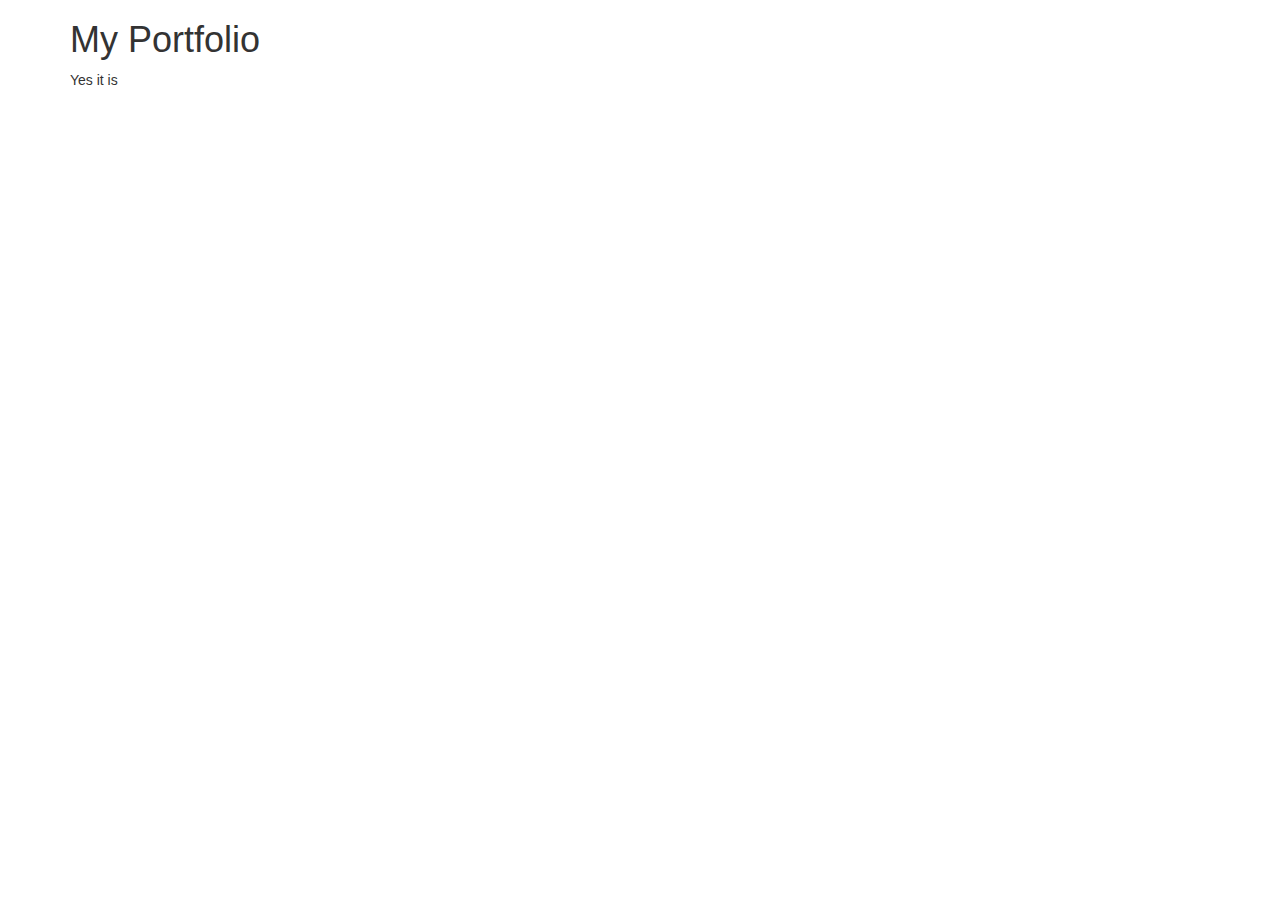
<file: index.html>
<!DOCTYPE html>
<html>
<head>
  <meta charset="utf-8">
  <meta name="viewport" content="width=device-width, initial-scale=1">
  <link rel="stylesheet" href="https://maxcdn.bootstrapcdn.com/bootstrap/3.4.1/css/bootstrap.min.css">
  <script src="https://ajax.googleapis.com/ajax/libs/jquery/3.5.1/jquery.min.js"></script>
  <script src="https://maxcdn.bootstrapcdn.com/bootstrap/3.4.1/js/bootstrap.min.js"></script>
<title>Portfolio</title>
</head>
<body>
  <div class="container">
    <h1>My Portfolio</h1>
    <p>Yes it is</p>
  </div>
</body>
</html>
</file>
